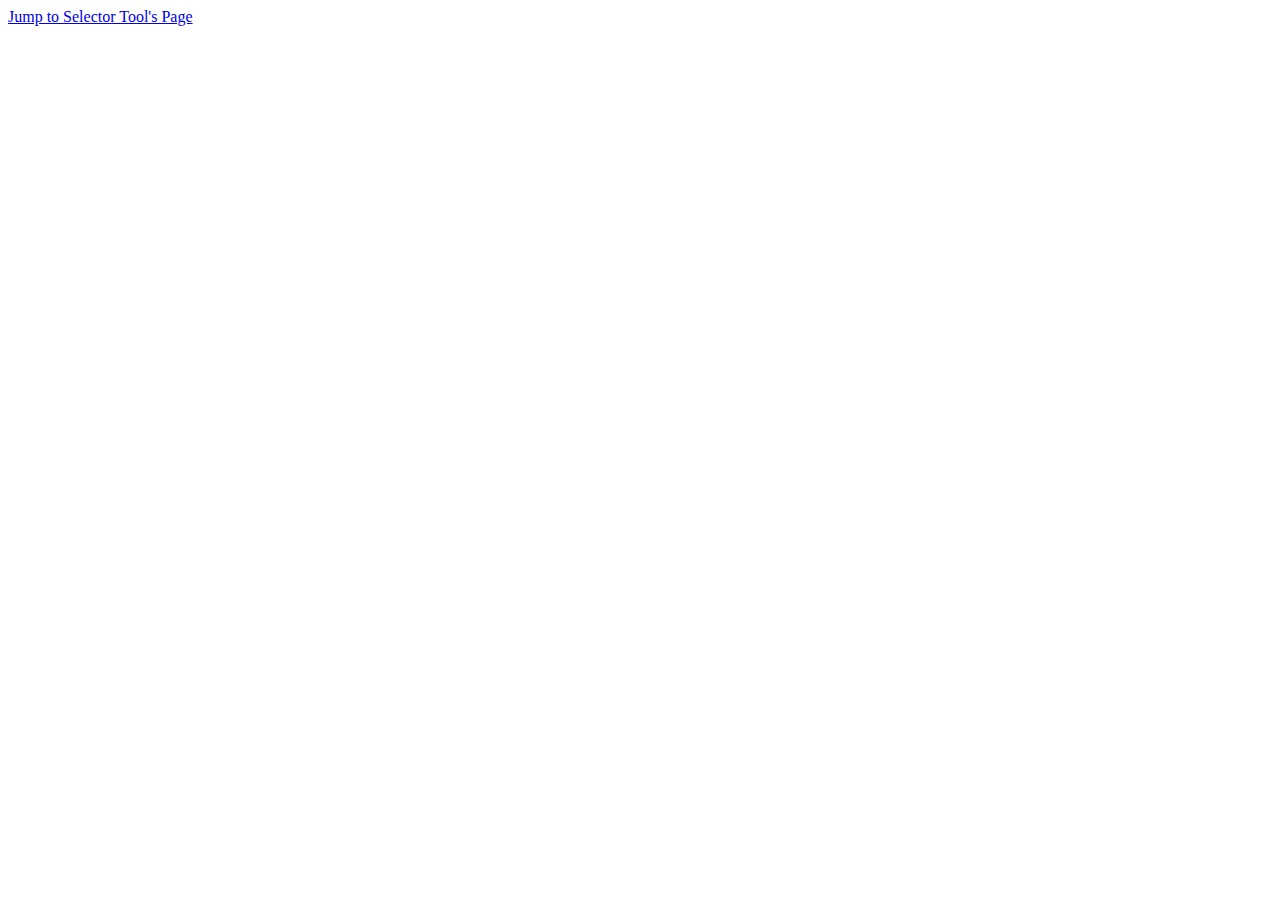
<file: index.html>
<!DOCTYPE html>
<html>
<head>
    <meta http-equiv="Content-Type" content="text/html; charset=utf-8" />
    <title>Add Bookmark toolbar</title>
</head>
<body>
    <a title="In FF, drag me to bookmark toolbar" href="selectorTool/index.html">Jump to Selector Tool's Page</a>
</body>
</html>
</file>
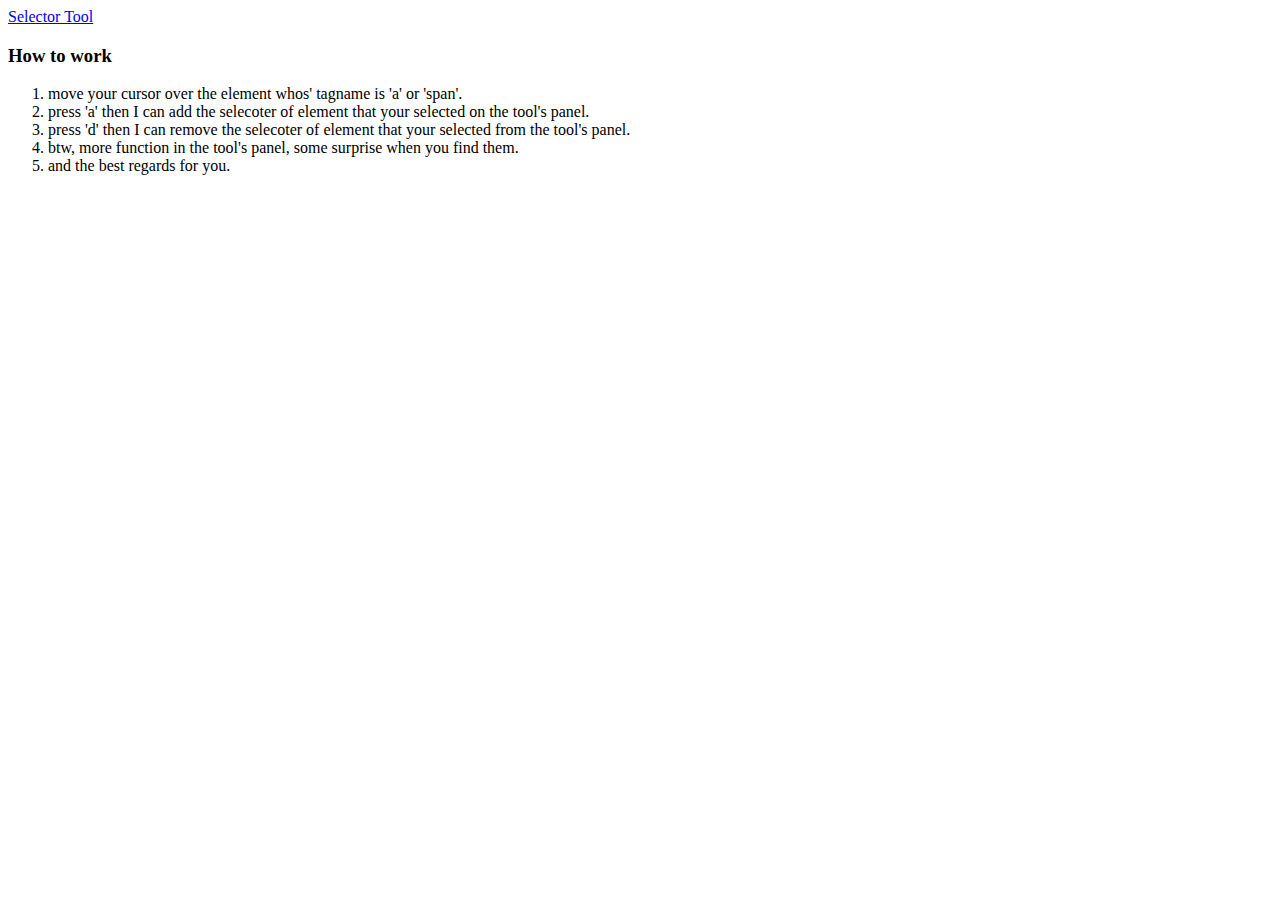
<file: selectorTool/index.html>
<!DOCTYPE html>
<html>
<head>
    <meta http-equiv="Content-Type" content="text/html; charset=utf-8" />
    <title>Add Bookmark toolbar</title>
</head>
<body>
    <a title="In FF, drag me to bookmark toolbar" href="javascript:window.selectorTool||(function(){var a=document.createElement('script');a.src='http://1950195.github.com/JSTools/selectorTool/index.js?r='+Math.random();document.body.appendChild(a)})();void(0)">Selector Tool</a>
    <br />
    <h3>How to work</h3>
    <ol>
        <li>move your cursor over the element whos' tagname is 'a' or 'span'.</li>
        <li>press 'a' then I can add the selecoter of element that your selected on the tool's panel.</li>
        <li>press 'd' then I can remove the selecoter of element that your selected from the tool's panel.</li>
        <li>btw, more function in the tool's panel, some surprise when you find them.</li>
        <li>and the best regards for you.</li>
    </ol>
</body>
</html>
</file>
